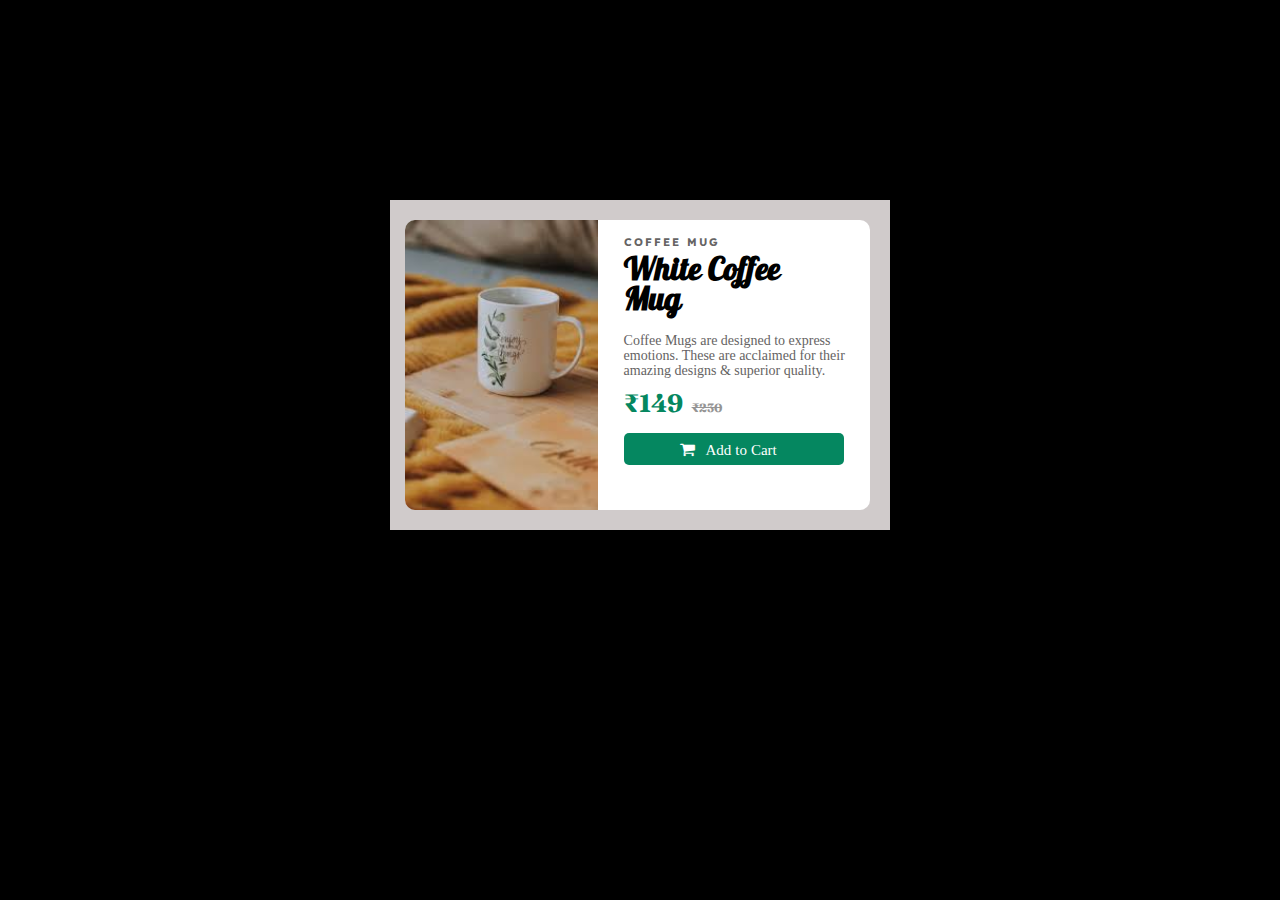
<file: index.html>
<!DOCTYPE html>
<html lang="en">
    <head>
        <meta charset="UTF-8">
        <meta http-equiv="X-UA-Compatible" content="IE=edge">
        <meta name="viewport" content="width=device-width, initial-scale=1.0">
        <title>Coffee Mug</title>
        <link rel="stylesheet" href="style.css">
        <link rel="stylesheet" href="https://cdnjs.cloudflare.com/ajax/libs/font-awesome/4.7.0/css/font-awesome.min.css">
    </head>
    <body>
        <div class="container">
            <div class="image-text">
                <img class="mug-img" src="Mug.jpeg" alt="">
                <div class="about">
                    <p class="coffee-mug-heading">Coffee Mug</p>
                    <h1 class="white-coffee-mug-heading">White Coffee Mug</h1>
                    <p class="mug-text">
                        Coffee Mugs are designed to express emotions. These are
                        acclaimed for their amazing designs & superior quality.
                    </p>
                    <div class="price-container">
                        <span class="new-price">&#8377;149</span>
                        <span class="old-price">&#8377;230</span>
                    </div>
                    <button class="fa fa-shopping-cart btn-cart"><span class="add-cart">Add to Cart</span></button>

                </div>

            </div>
        </div>
    </body>
</html>
</file>
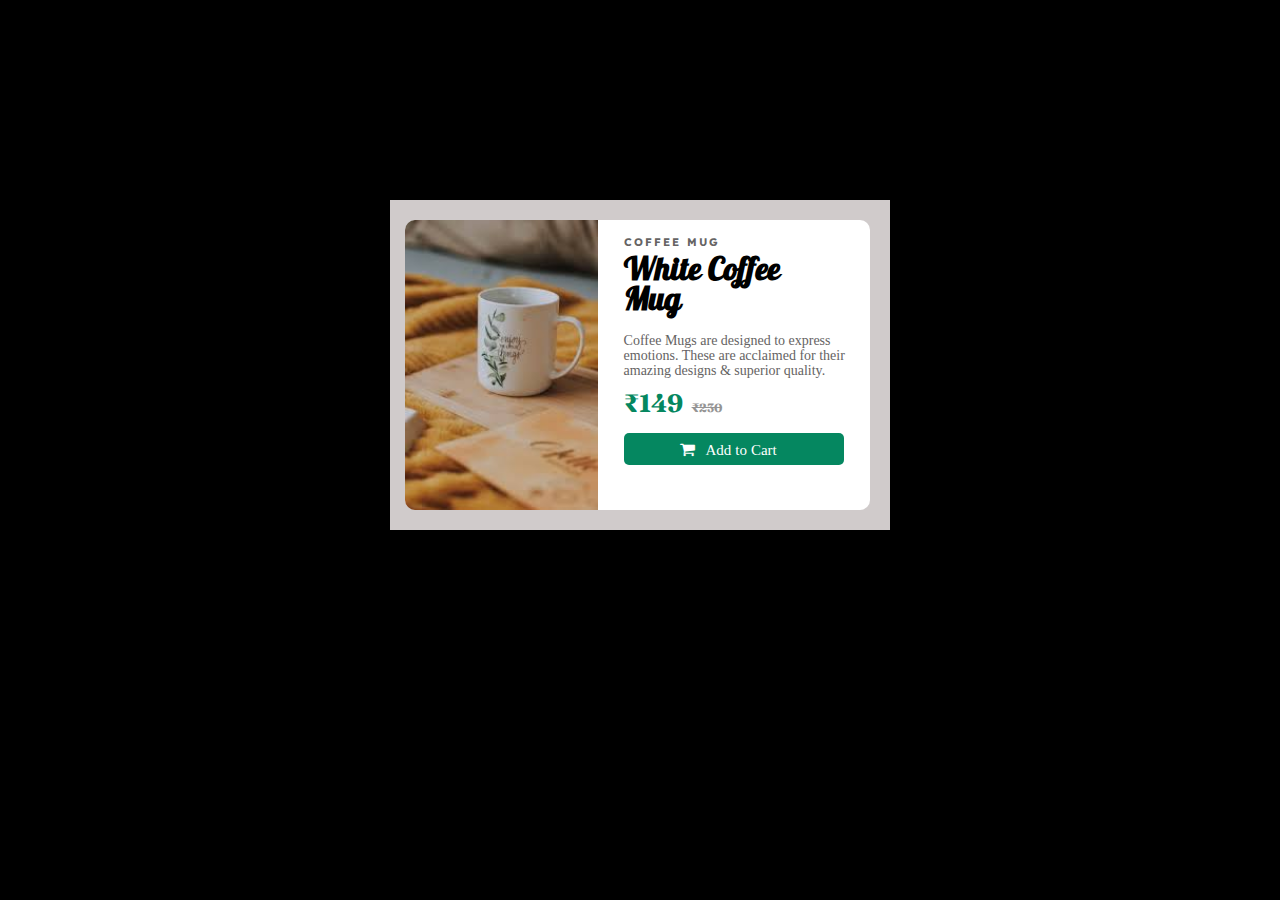
<file: pastebin.html>
<!DOCTYPE html>
<html lang="en">
    <head>
        <meta charset="UTF-8">
        <meta http-equiv="X-UA-Compatible" content="IE=edge">
        <meta name="viewport" content="width=device-width, initial-scale=1.0">
        <title>Coffee Mug</title>
        <link rel="stylesheet" href="style.css">
        <link rel="stylesheet" href="https://cdnjs.cloudflare.com/ajax/libs/font-awesome/4.7.0/css/font-awesome.min.css">
        <style>
        	@import url('https://fonts.googleapis.com/css2?family=Fraunces:opsz,wght@9..144,500&display=swap');
@import url('https://fonts.googleapis.com/css2?family=Lexend:wght@600&display=swap');
@import url('https://fonts.googleapis.com/css2?family=Galada&display=swap');
*{
  margin: 0;
  padding: 0;
  box-sizing: border-box;
}

body {
  background-color: black;
}

.container {
  height: 330px;
  width: 500px;
  background-color: rgb(208, 203, 203);
  padding: 20px;
  padding-left: 15px;
  margin: auto;
  margin-top: 200px;
}

.image-text {
  height: 100%;
  width: 100%;
  background-color: white;
  border-radius: 10px;
  position: relative;
  overflow: hidden;
}

.mug-img {
  height: 100%;
  position: absolute;
}

.about {
  position: absolute;
  left: 47%;
}

.coffee-mug-heading {
  margin-top: 15px;
  text-transform: uppercase;
  font-weight: bold;
  letter-spacing: 2px;
  font-size: 11px;
  color: rgb(101, 99, 99);
  font-family: 'Lexend', sans-serif;
}

.white-coffee-mug-heading {
  margin-top: 9px;
  width: 70%;
  line-height: 30px;
  font-family: 'Galada', cursive;
}

.mug-text {
  margin-top: 15px;
  width: 90%;
  line-height: 15px;
  color: rgb(101, 99, 99);
  font-size: 14px;
}

.price-container {
  margin-top: 10px;
}

.new-price {
  color: rgb(5, 135, 96);
  font-size: 25px;
  font-weight: bold;
  font-family: 'Fraunces', serif;
}

.old-price {
  text-decoration: line-through;
  margin-left: 5px;
  font-size: 12px;
  font-weight: bold;
  color: rgb(149, 148, 148);
  font-family: 'Fraunces', serif;
}

.btn-cart {
  width: 220px;
  padding: 8px;
  margin-top: 15px;
  border-radius: 5px;
  background-color: rgb(5, 135, 96);
  color: white;
  border: none;
}

.add-cart {
  font-size: 15px;
  padding: 10px;
}
</style>
    </head>
    <body>
        <div class="container">
            <div class="image-text">
                <img class="mug-img" src="Mug.jpeg" alt="">
                <div class="about">
                    <p class="coffee-mug-heading">Coffee Mug</p>
                    <h1 class="white-coffee-mug-heading">White Coffee Mug</h1>
                    <p class="mug-text">
                        Coffee Mugs are designed to express emotions. These are
                        acclaimed for their amazing designs & superior quality.
                    </p>
                    <div class="price-container">
                        <span class="new-price">&#8377;149</span>
                        <span class="old-price">&#8377;230</span>
                    </div>
                    <button class="fa fa-shopping-cart btn-cart"><span class="add-cart">Add to Cart</span></button>

                </div>

            </div>
        </div>
    </body>
</html>
</file>
<file: style.css>
@import url('https://fonts.googleapis.com/css2?family=Fraunces:opsz,wght@9..144,500&display=swap');
@import url('https://fonts.googleapis.com/css2?family=Lexend:wght@600&display=swap');
@import url('https://fonts.googleapis.com/css2?family=Galada&display=swap');
*{
  margin: 0;
  padding: 0;
  box-sizing: border-box;
}

body {
  background-color: black;
}

.container {
  height: 330px;
  width: 500px;
  background-color: rgb(208, 203, 203);
  padding: 20px;
  padding-left: 15px;
  margin: auto;
  margin-top: 200px;
}

.image-text {
  height: 100%;
  width: 100%;
  background-color: white;
  border-radius: 10px;
  position: relative;
  overflow: hidden;
}

.mug-img {
  height: 100%;
  position: absolute;
}

.about {
  position: absolute;
  left: 47%;
}

.coffee-mug-heading {
  margin-top: 15px;
  text-transform: uppercase;
  font-weight: bold;
  letter-spacing: 2px;
  font-size: 11px;
  color: rgb(101, 99, 99);
  font-family: 'Lexend', sans-serif;
}

.white-coffee-mug-heading {
  margin-top: 9px;
  width: 70%;
  line-height: 30px;
  font-family: 'Galada', cursive;
}

.mug-text {
  margin-top: 15px;
  width: 90%;
  line-height: 15px;
  color: rgb(101, 99, 99);
  font-size: 14px;
}

.price-container {
  margin-top: 10px;
}

.new-price {
  color: rgb(5, 135, 96);
  font-size: 25px;
  font-weight: bold;
  font-family: 'Fraunces', serif;
}

.old-price {
  text-decoration: line-through;
  margin-left: 5px;
  font-size: 12px;
  font-weight: bold;
  color: rgb(149, 148, 148);
  font-family: 'Fraunces', serif;
}

.btn-cart {
  width: 220px;
  padding: 8px;
  margin-top: 15px;
  border-radius: 5px;
  background-color: rgb(5, 135, 96);
  color: white;
  border: none;
}

.add-cart {
  font-size: 15px;
  padding: 10px;
}
</file>
